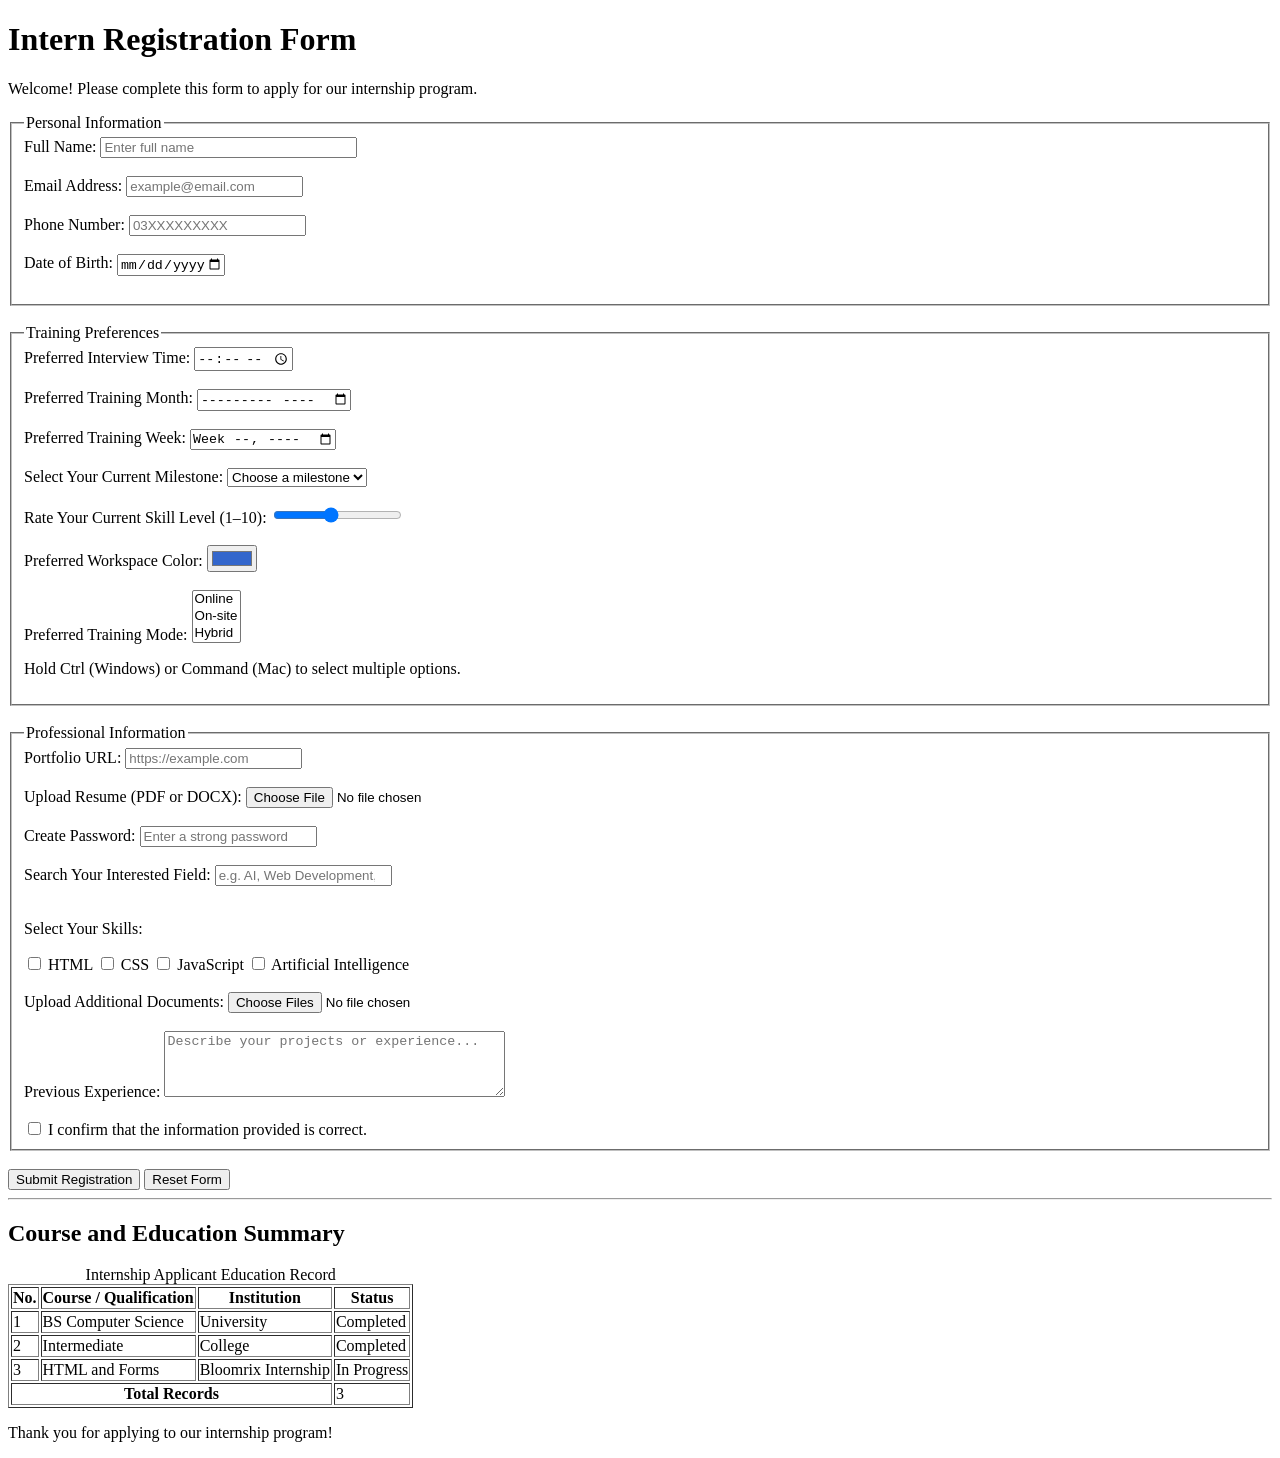
<file: day-02-html-tables-and-forms/index.html>
<!DOCTYPE html>
<html lang="en">
<head>
    <meta charset="UTF-8">
    <meta name="viewport" content="width=device-width, initial-scale=1.0">
    <title>Intern Registration Form</title>
</head>
<body>

    <header>
        <h1>Intern Registration Form</h1>
        <p>Welcome! Please complete this form to apply for our internship program.</p>
    </header>

    <main>
        <form action="#" method="post" enctype="multipart/form-data">

            <fieldset>
                <legend>Personal Information</legend>

                <label for="fullName">Full Name:</label>
                <input type="text" id="fullName" name="fullName"
                       placeholder="Enter full name" autocomplete="name"
                       minlength="3" maxlength="50" size="30" required>
                <br><br>

                <label for="email">Email Address:</label>
                <input type="email" id="email" name="email"
                       placeholder="example@email.com" autocomplete="email" required>
                <br><br>

                <label for="phone">Phone Number:</label>
                <input type="tel" id="phone" name="phone"
                       placeholder="03XXXXXXXXX" autocomplete="tel"
                       pattern="[0-9]{11}" title="Enter an 11-digit phone number" required>
                <br><br>

                <label for="dob">Date of Birth:</label>
                <input type="date" id="dob" name="dob" max="2008-12-31" required>
                <br><br>
            </fieldset>

            <br>

            <fieldset>
                <legend>Training Preferences</legend>

                <label for="interview">Preferred Interview Time:</label>
                <input type="time" id="interview" name="interview"
                       min="09:00" max="17:00" required>
                <br><br>

                <label for="month">Preferred Training Month:</label>
                <input type="month" id="month" name="month" required>
                <br><br>

                <label for="week">Preferred Training Week:</label>
                <input type="week" id="week" name="week">
                <br><br>

                <label for="milestone">Select Your Current Milestone:</label>
                <select id="milestone" name="milestone" required>
                    <option value="" selected disabled>Choose a milestone</option>
                    <optgroup label="Learning">
                        <option value="beginner">Beginner</option>
                        <option value="intermediate">Intermediate</option>
                    </optgroup>
                    <optgroup label="Experience">
                        <option value="advanced">Advanced</option>
                        <option value="experienced">Experienced</option>
                    </optgroup>
                </select>
                <br><br>

                <label for="skills">Rate Your Current Skill Level (1–10):</label>
                <input type="range" id="skills" name="skills"
                       min="1" max="10" step="1" value="5">
                <br><br>

                <label for="color">Preferred Workspace Color:</label>
                <input type="color" id="color" name="color" value="#3366cc">
                <br><br>

                <label for="trainingMode">Preferred Training Mode:</label>
                <select id="trainingMode" name="trainingMode" size="3" multiple>
                    <option value="online">Online</option>
                    <option value="onsite">On-site</option>
                    <option value="hybrid">Hybrid</option>
                </select>
                <p>Hold Ctrl (Windows) or Command (Mac) to select multiple options.</p>
            </fieldset>

            <br>

            <fieldset>
                <legend>Professional Information</legend>

                <label for="portfolio">Portfolio URL:</label>
                <input type="url" id="portfolio" name="portfolio"
                       placeholder="https://example.com" autocomplete="url">
                <br><br>

                <label for="resume">Upload Resume (PDF or DOCX):</label>
                <input type="file" id="resume" name="resume"
                       accept=".pdf,.docx" required>
                <br><br>

                <label for="password">Create Password:</label>
                <input type="password" id="password" name="password"
                       placeholder="Enter a strong password"
                       minlength="8" maxlength="30"
                       autocomplete="new-password" required>
                <br><br>

                <label for="search">Search Your Interested Field:</label>
                <input type="search" id="search" name="search"
                       placeholder="e.g. AI, Web Development, QA">
                <br><br>

                <p>Select Your Skills:</p>

                <input type="checkbox" id="html" name="skillsList" value="HTML">
                <label for="html">HTML</label>

                <input type="checkbox" id="CSS" name="skillsList" value="CSS">
                <label for="CSS">CSS</label>

                <input type="checkbox" id="JavaScript" name="skillsList" value="JavaScript">
                <label for="JavaScript">JavaScript</label>

                <input type="checkbox" id="ai" name="skillsList" value="AI">
                <label for="ai">Artificial Intelligence</label>

                <br><br>

                <label for="documents">Upload Additional Documents:</label>
                <input type="file" id="documents" name="documents"
                       accept=".pdf,.docx" multiple>
                <br><br>

                <label for="experience">Previous Experience:</label>
                <textarea id="experience" name="experience"
                          rows="4" cols="40"
                          placeholder="Describe your projects or experience..."
                          maxlength="500"></textarea>
                <br><br>

                <input type="checkbox" id="terms" name="terms" required>
                <label for="terms">
                    I confirm that the information provided is correct.
                </label>
            </fieldset>

            <br>

            <button type="submit">Submit Registration</button>
            <button type="reset">Reset Form</button>

        </form>

        <hr>

        <section>
            <h2>Course and Education Summary</h2>

            <table border="1">
                <caption>Internship Applicant Education Record</caption>

                <colgroup>
                    <col>
                    <col>
                    <col>
                    <col>
                </colgroup>

                <thead>
                    <tr>
                        <th scope="col">No.</th>
                        <th scope="col">Course / Qualification</th>
                        <th scope="col">Institution</th>
                        <th scope="col">Status</th>
                    </tr>
                </thead>

                <tbody>
                    <tr>
                        <td>1</td>
                        <td>BS Computer Science</td>
                        <td>University</td>
                        <td>Completed</td>
                    </tr>
                    <tr>
                        <td>2</td>
                        <td>Intermediate</td>
                        <td>College</td>
                        <td>Completed</td>
                    </tr>
                    <tr>
                        <td>3</td>
                        <td>HTML and Forms</td>
                        <td>Bloomrix Internship</td>
                        <td>In Progress</td>
                    </tr>
                </tbody>

                <tfoot>
                    <tr>
                        <th colspan="3" scope="row">Total Records</th>
                        <td>3</td>
                    </tr>
                </tfoot>
            </table>
        </section>
    </main>

    <footer>
        <p>Thank you for applying to our internship program!</p>
    </footer>

</body>
</html>
</file>
